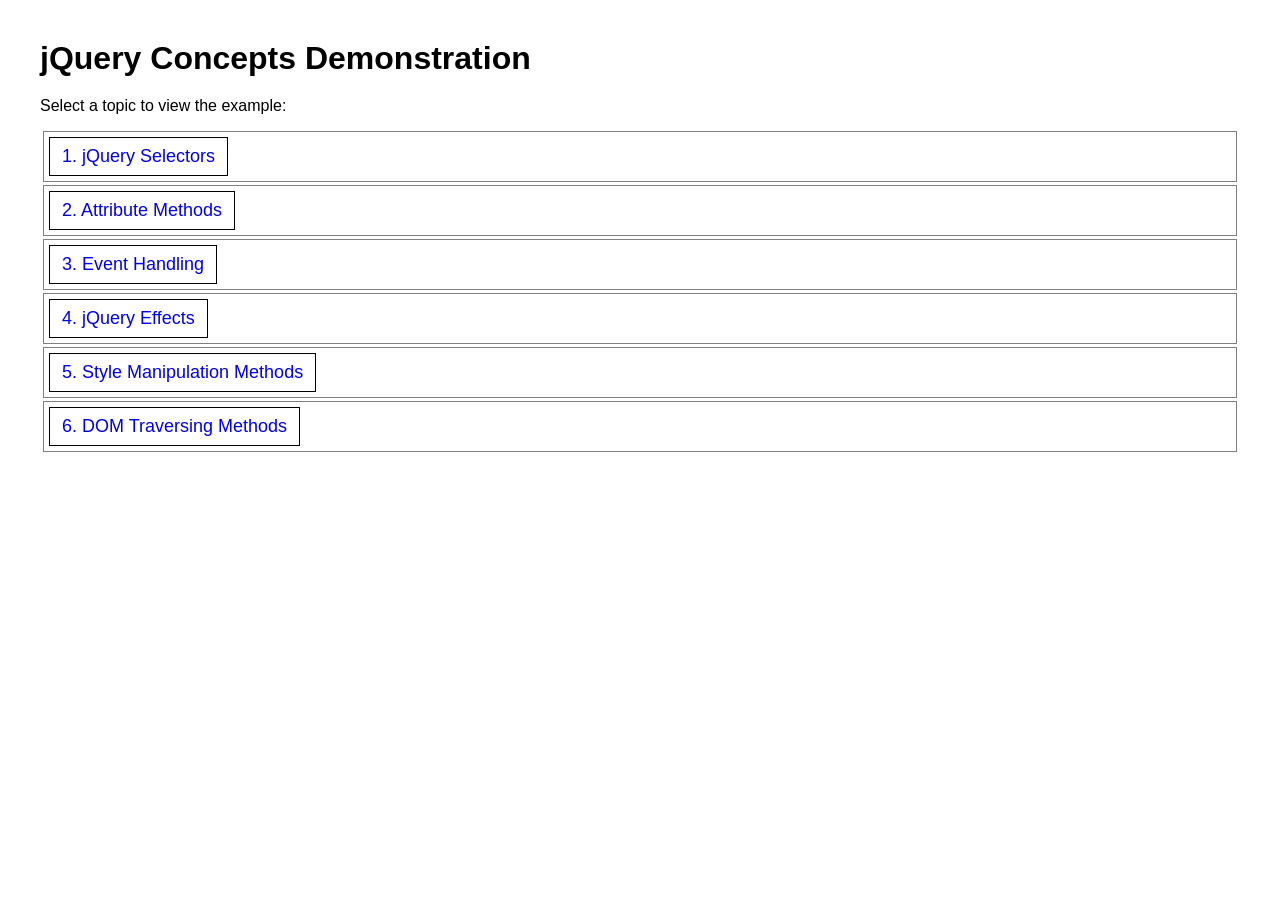
<file: index.html>
<!DOCTYPE html>
<html>
<head>

<title>jQuery Concepts Project</title>

<link rel="stylesheet" href="styles.css">

</head>

<body>

<h1>jQuery Concepts Demonstration</h1>

<p>Select a topic to view the example:</p>

<ul>

<li><a href="selectors.html">1. jQuery Selectors</a></li>

<li><a href="attributes.html">2. Attribute Methods</a></li>

<li><a href="events.html">3. Event Handling</a></li>

<li><a href="effects.html">4. jQuery Effects</a></li>

<li><a href="effects.html">5. Style Manipulation Methods</a></li>

<li><a href="traversing.html">6. DOM Traversing Methods</a></li>

</ul>

</body>
</html>
</file>
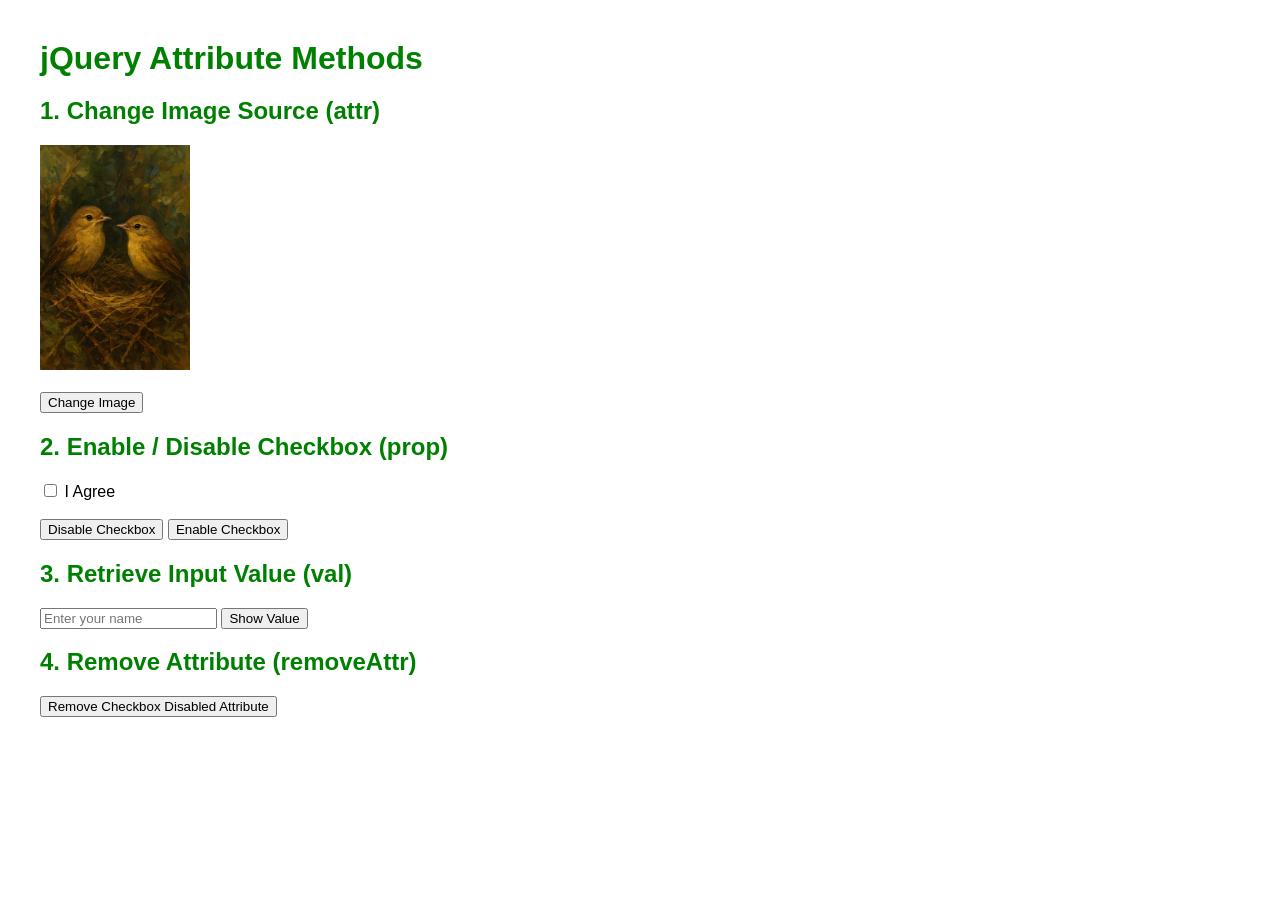
<file: attributes.html>
<!DOCTYPE html>
<html>
<head>

<title>jQuery Attribute Methods</title>

<link rel="stylesheet" href="styles.css">

<script src="https://code.jquery.com/jquery-3.6.0.min.js"></script>
<script src="script.js"></script>

</head>

<body>

<h1>jQuery Attribute Methods</h1>

<h2>1. Change Image Source (attr)</h2>

<img id="myImage" src="bird.png" width="150">

<br><br>

<button id="changeImg">Change Image</button>


<h2>2. Enable / Disable Checkbox (prop)</h2>

<input type="checkbox" id="agree"> I Agree

<br><br>

<button id="disableCheck">Disable Checkbox</button>
<button id="enableCheck">Enable Checkbox</button>


<h2>3. Retrieve Input Value (val)</h2>

<input type="text" id="username" placeholder="Enter your name">

<button id="showValue">Show Value</button>

<p id="result"></p>


<h2>4. Remove Attribute (removeAttr)</h2>

<button id="remove">Remove Checkbox Disabled Attribute</button>

</body>
</html>
</file>
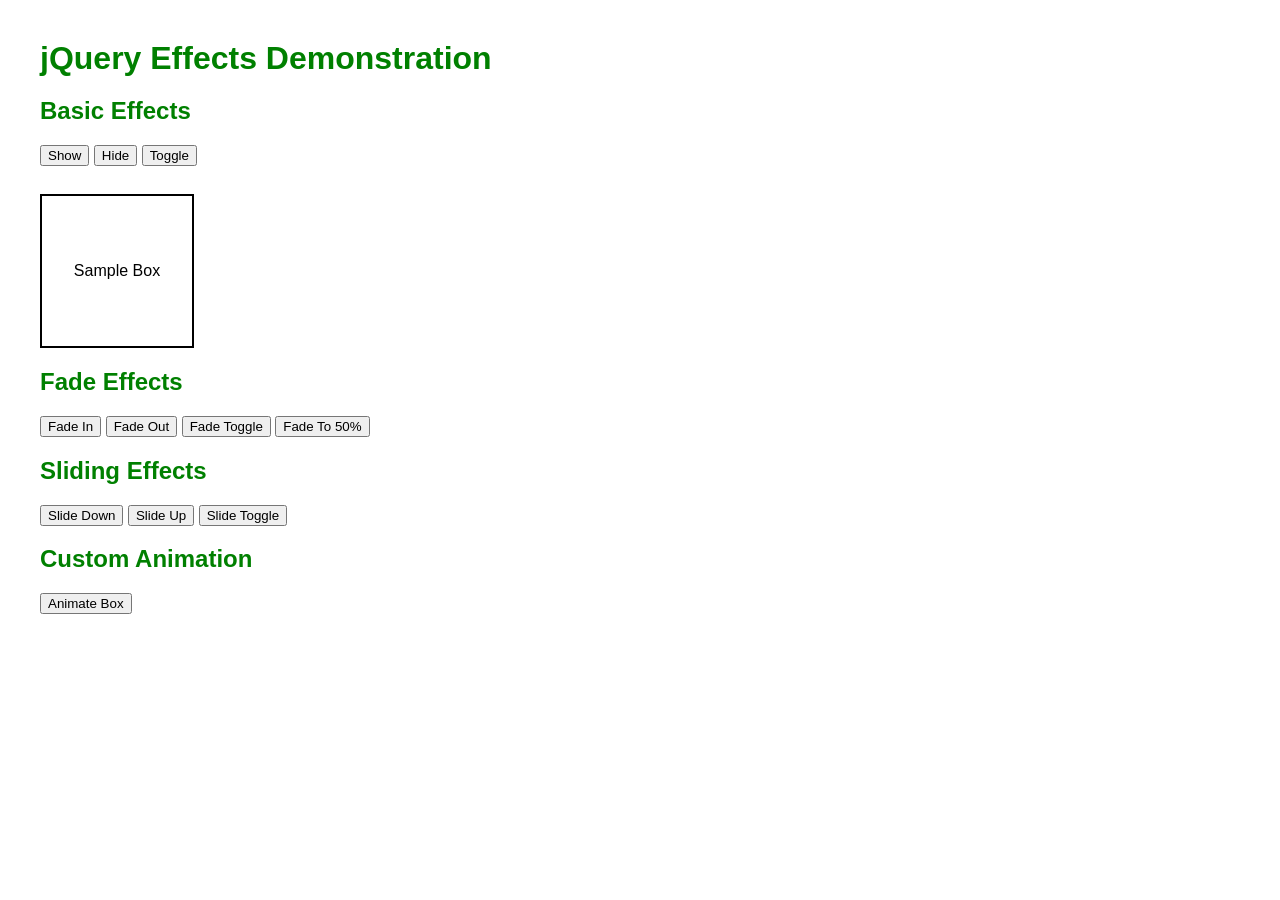
<file: effects.html>
<!DOCTYPE html>
<html>
<head>

<title>jQuery Effects</title>

<link rel="stylesheet" href="styles.css">

<script src="https://code.jquery.com/jquery-3.6.0.min.js"></script>
<script src="script.js"></script>

</head>

<body>

<h1>jQuery Effects Demonstration</h1>

<h2>Basic Effects</h2>

<button id="showBtn">Show</button>
<button id="hideBtn">Hide</button>
<button id="toggleBtn">Toggle</button>

<br><br>

<div id="box">Sample Box</div>


<h2>Fade Effects</h2>

<button id="fadeInBtn">Fade In</button>
<button id="fadeOutBtn">Fade Out</button>
<button id="fadeToggleBtn">Fade Toggle</button>
<button id="fadeToBtn">Fade To 50%</button>


<h2>Sliding Effects</h2>

<button id="slideDownBtn">Slide Down</button>
<button id="slideUpBtn">Slide Up</button>
<button id="slideToggleBtn">Slide Toggle</button>


<h2>Custom Animation</h2>

<button id="animateBtn">Animate Box</button>

</body>
</html>
</file>
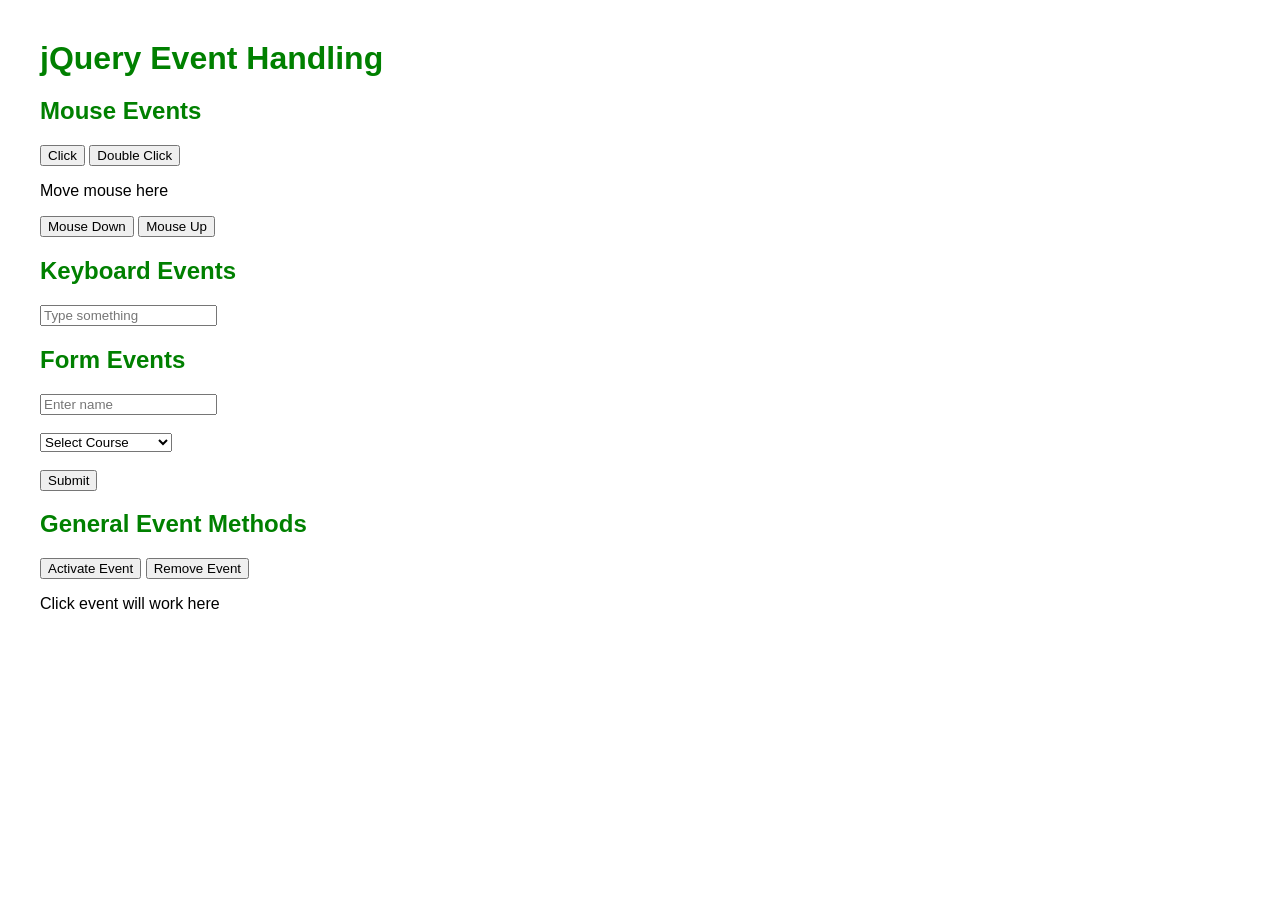
<file: events.html>
<!DOCTYPE html>
<html>
<head>

<title>jQuery Events</title>

<link rel="stylesheet" href="styles.css">

<script src="https://code.jquery.com/jquery-3.6.0.min.js"></script>
<script src="script.js"></script>

</head>

<body>

<h1>jQuery Event Handling</h1>

<h2>Mouse Events</h2>

<button id="clickBtn">Click</button>
<button id="dblclickBtn">Double Click</button>

<p id="mouseArea">Move mouse here</p>

<button id="downBtn">Mouse Down</button>
<button id="upBtn">Mouse Up</button>

<p id="mouseResult"></p>

<h2>Keyboard Events</h2>

<input type="text" id="keyboardInput" placeholder="Type something">

<p id="keyResult"></p>

<h2>Form Events</h2>

<form id="myForm">

<input type="text" id="name" placeholder="Enter name">
<br><br>

<select id="course">
<option value="">Select Course</option>
<option>Java</option>
<option>Python</option>
<option>Web Development</option>
</select>

<br><br>

<button type="submit">Submit</button>

</form>

<p id="formResult"></p>
<h2>General Event Methods</h2>

<button id="onBtn">Activate Event</button>
<button id="offBtn">Remove Event</button>

<p id="onText">Click event will work here</p>

</body>
</html>
</file>
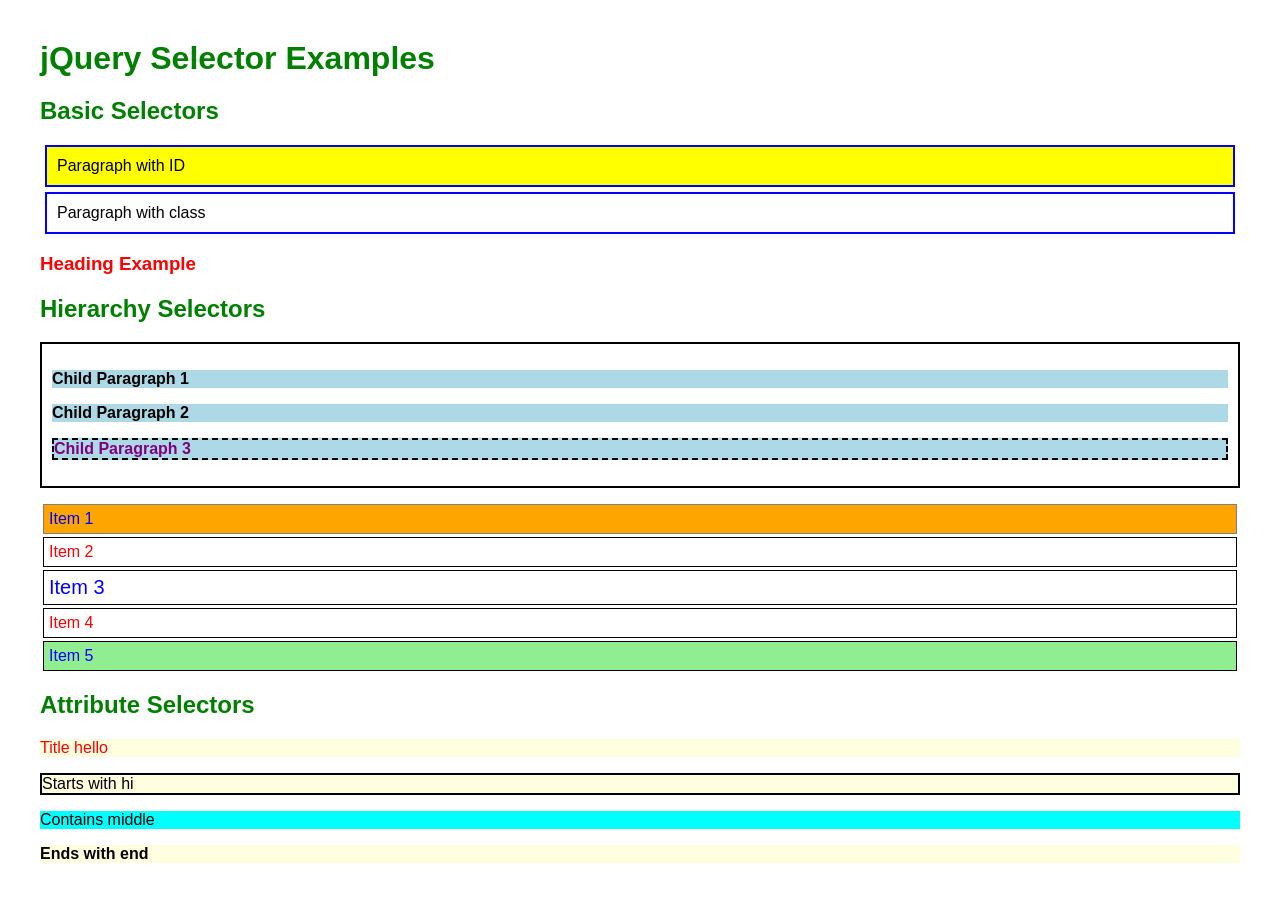
<file: selectors.html>
<!DOCTYPE html>
<html>
<head>

<title>jQuery Selectors</title>

<link rel="stylesheet" href="styles.css">

<script src="https://code.jquery.com/jquery-3.6.0.min.js"></script>
<script src="script.js"></script>
</head>
<h1>jQuery Selector Examples</h1>

<h2>Basic Selectors</h2>

<p id="para1" class="box">Paragraph with ID</p>
<p class="box">Paragraph with class</p>
<h3>Heading Example</h3>

<h2>Hierarchy Selectors</h2>

<div class="parent">
<p>Child Paragraph 1</p>
<p id="first">Child Paragraph 2</p>
<p>Child Paragraph 3</p>
</div>

<ul>
<li>Item 1</li>
<li>Item 2</li>
<li>Item 3</li>
<li>Item 4</li>
<li>Item 5</li>
</ul>

<h2>Attribute Selectors</h2>

<p title="hello">Title hello</p>
<p title="hi-start">Starts with hi</p>
<p title="middle-value">Contains middle</p>
<p title="value-end">Ends with end</p>

</body>
</html>
</file>
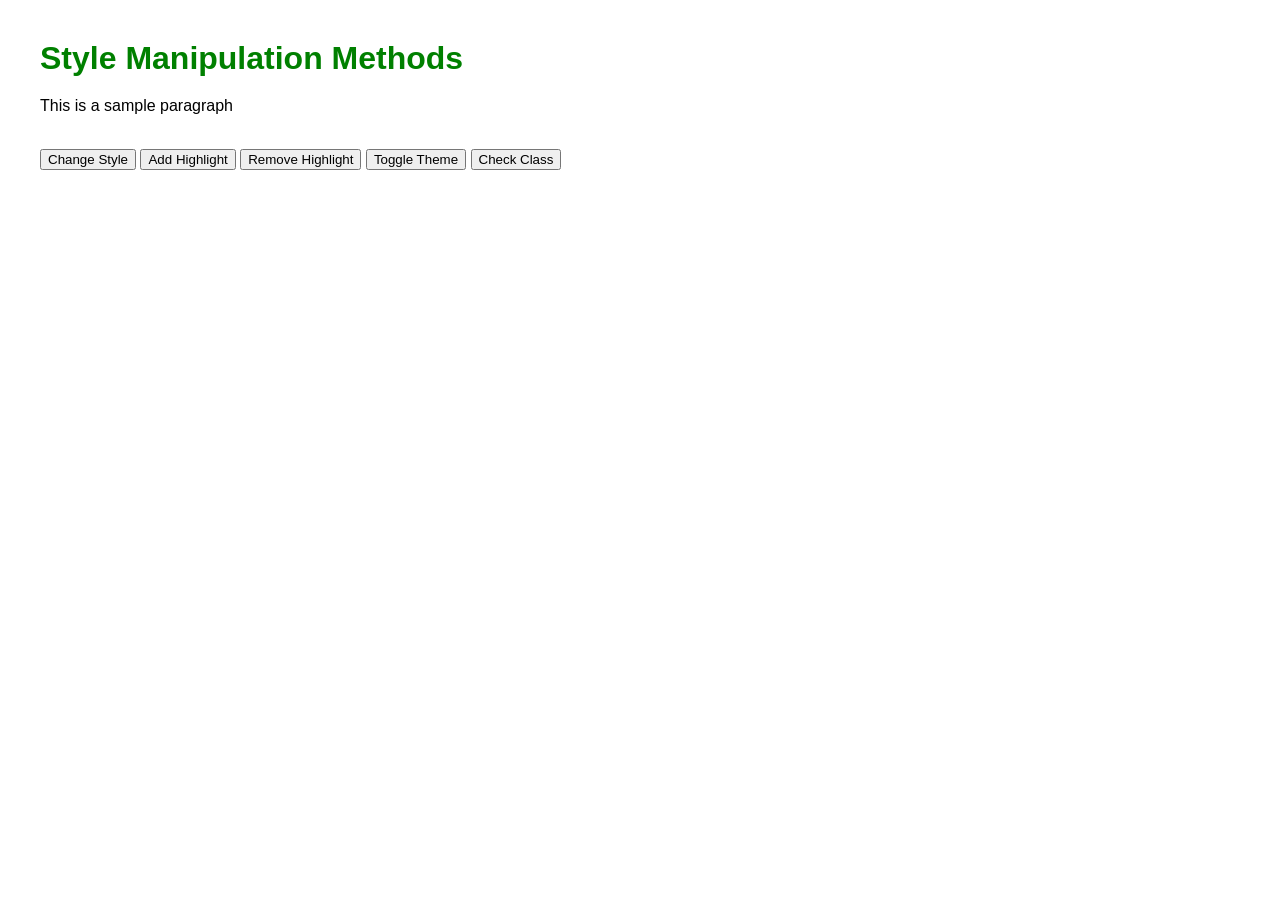
<file: style.html>
<!DOCTYPE html>
<html>
<head>

<title>jQuery Style Manipulation</title>

<link rel="stylesheet" href="styles.css">

<script src="https://code.jquery.com/jquery-3.6.0.min.js"></script>
<script src="script.js"></script>

</head>

<body>

<h1>Style Manipulation Methods</h1>

<p id="text">This is a sample paragraph</p>

<br>

<button id="cssBtn">Change Style</button>
<button id="addClassBtn">Add Highlight</button>
<button id="removeClassBtn">Remove Highlight</button>
<button id="toggleBtn">Toggle Theme</button>
<button id="checkBtn">Check Class</button>

<p id="result"></p>

</body>
</html>
</file>
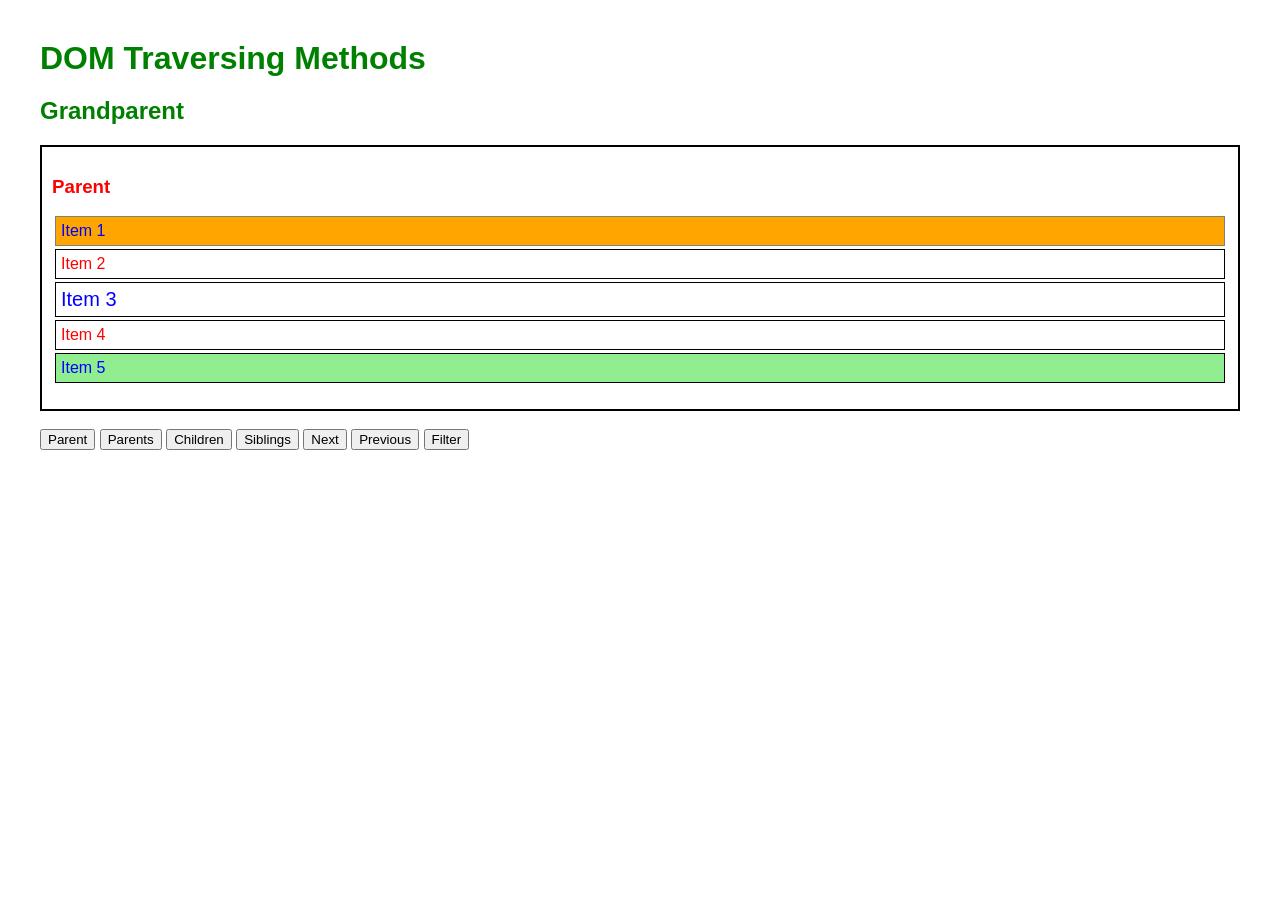
<file: traversing.html>
<!DOCTYPE html>
<html>
<head>

<title>jQuery Traversing</title>

<link rel="stylesheet" href="styles.css">

<script src="https://code.jquery.com/jquery-3.6.0.min.js"></script>
<script src="script.js"></script>

</head>

<body>

<h1>DOM Traversing Methods</h1>

<div class="grandparent">

<h2>Grandparent</h2>

<div class="parent">

<h3>Parent</h3>

<ul id="list">

<li class="item">Item 1</li>
<li class="item">Item 2</li>
<li class="item">Item 3</li>
<li class="item">Item 4</li>
<li class="item">Item 5</li>

</ul>

</div>

</div>

<br>

<button id="parentBtn">Parent</button>
<button id="parentsBtn">Parents</button>
<button id="childrenBtn">Children</button>
<button id="siblingsBtn">Siblings</button>
<button id="nextBtn">Next</button>
<button id="prevBtn">Previous</button>
<button id="filterBtn">Filter</button>

</body>
</html>
</file>
<file: styles.css>
body{
font-family: Arial;
margin:20px;
}

.box{
padding:10px;
border:1px solid black;
margin:5px;
}

ul li{
padding:5px;
border:1px solid gray;
margin:3px;
}

.parent{
border:2px solid black;
padding:10px;
}


body{
font-family: Arial;
margin:20px;
}

.highlight{
border:2px solid black;
padding:10px;
font-weight:bold;
}

.darkTheme{
background:black;
color:white;
}

.lightTheme{
background:white;
color:black;
}



body{
font-family: Arial;
margin:40px;
}

h1{
margin-bottom:20px;
}

ul{
list-style-type:none;
padding:0;
}

li{
margin:10px 0;
}

a{
text-decoration:none;
font-size:18px;
border:1px solid black;
padding:8px 12px;
display:inline-block;
}

a:hover{
font-weight:bold;
}


#box{
width:150px;
height:150px;
border:2px solid black;
text-align:center;
line-height:150px;
margin-top:10px;
position:relative;
}
</file>
